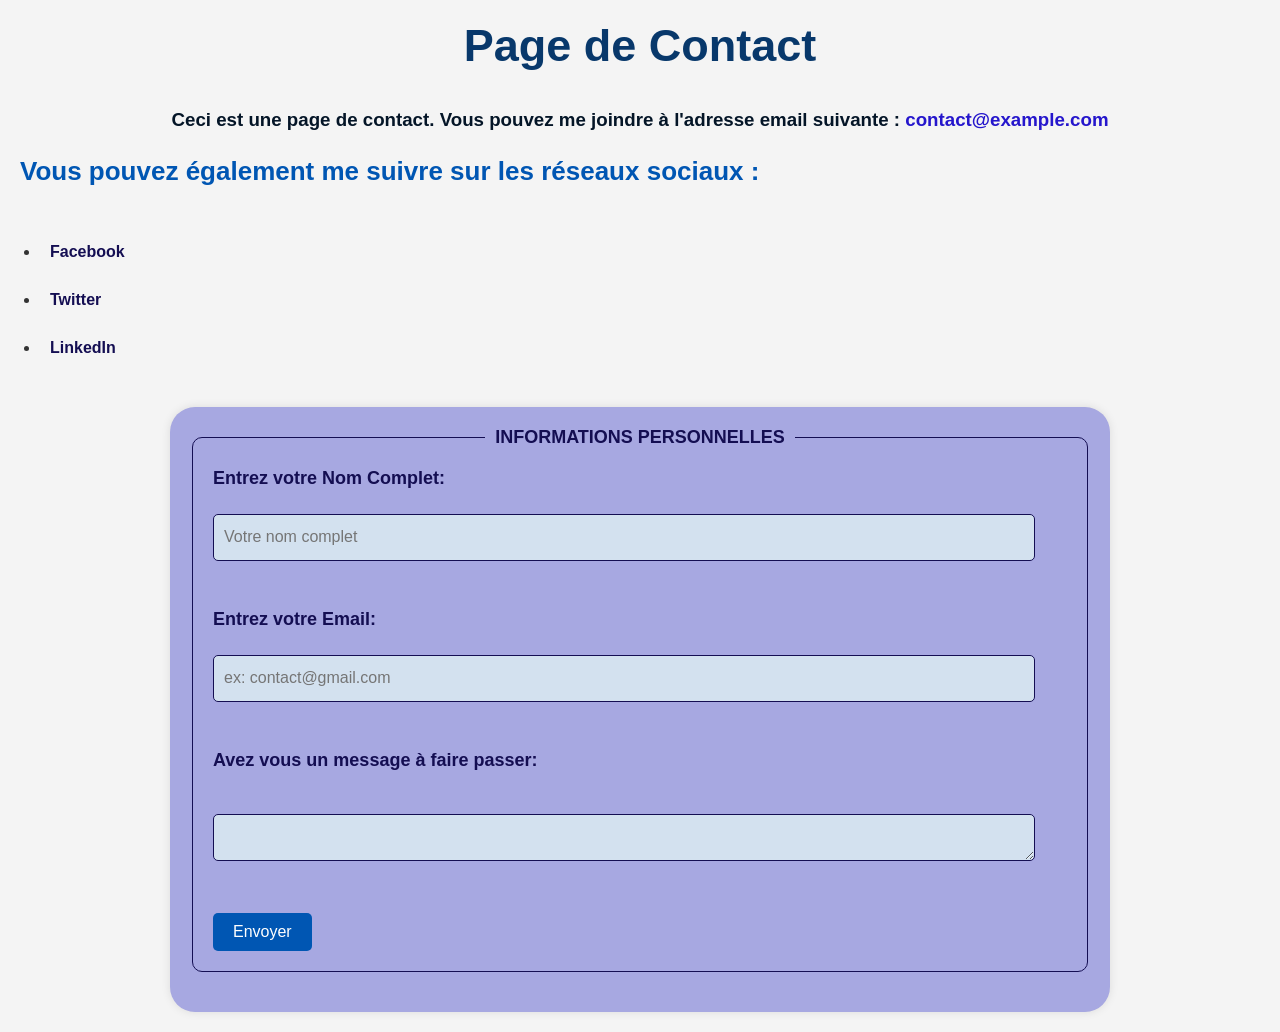
<file: contact.html>
<!DOCTYPE html>
<html lang="en">
<head>
    <meta charset="UTF-8">
    <meta name="viewport" content="width=device-width, initial-scale=1.0">
    <title>EXERCICE</title>
    <link rel="stylesheet" href="style.css">
</head>
<body>
    <h2>Page de Contact</h2>
    <h3>Ceci est une page de contact. Vous pouvez me joindre à l'adresse email suivante :
        <a href="mailto:contact@example.com">contact@example.com</a>
    </h3>
    <p>Vous pouvez également me suivre sur les réseaux sociaux :</p>
    <ul>
        <li><a href="https://www.facebook.com/example" target="_blank">Facebook</a></li>
        <li><a href="https://www.twitter.com/example" target="_blank">Twitter</a></li>
        <li><a href="https://www.linkedin.com/in/example" target="_blank">LinkedIn</a></li>

    </ul>

    <form action="traitement.php" method="post">
        <fieldset>
            <legend>INFORMATIONS PERSONNELLES</legend>
        <label for="nom">Entrez votre Nom Complet: </label>
        <input type="text" id="nom" name="nom" required placeholder="Votre nom complet"><br><br>

        <label for="email">Entrez votre Email:</label>
        <input type="email" id="email" name="email" required placeholder="ex: contact@gmail.com"><br><br>

        <label for="message">Avez vous un message à faire passer:</label><br>
        <textarea id="message" name="message" rows="5" cols="40"></textarea><br><br>

        <input type="submit" value="Envoyer">
        </fieldset>
    </form>
</body>
</html>
</file>
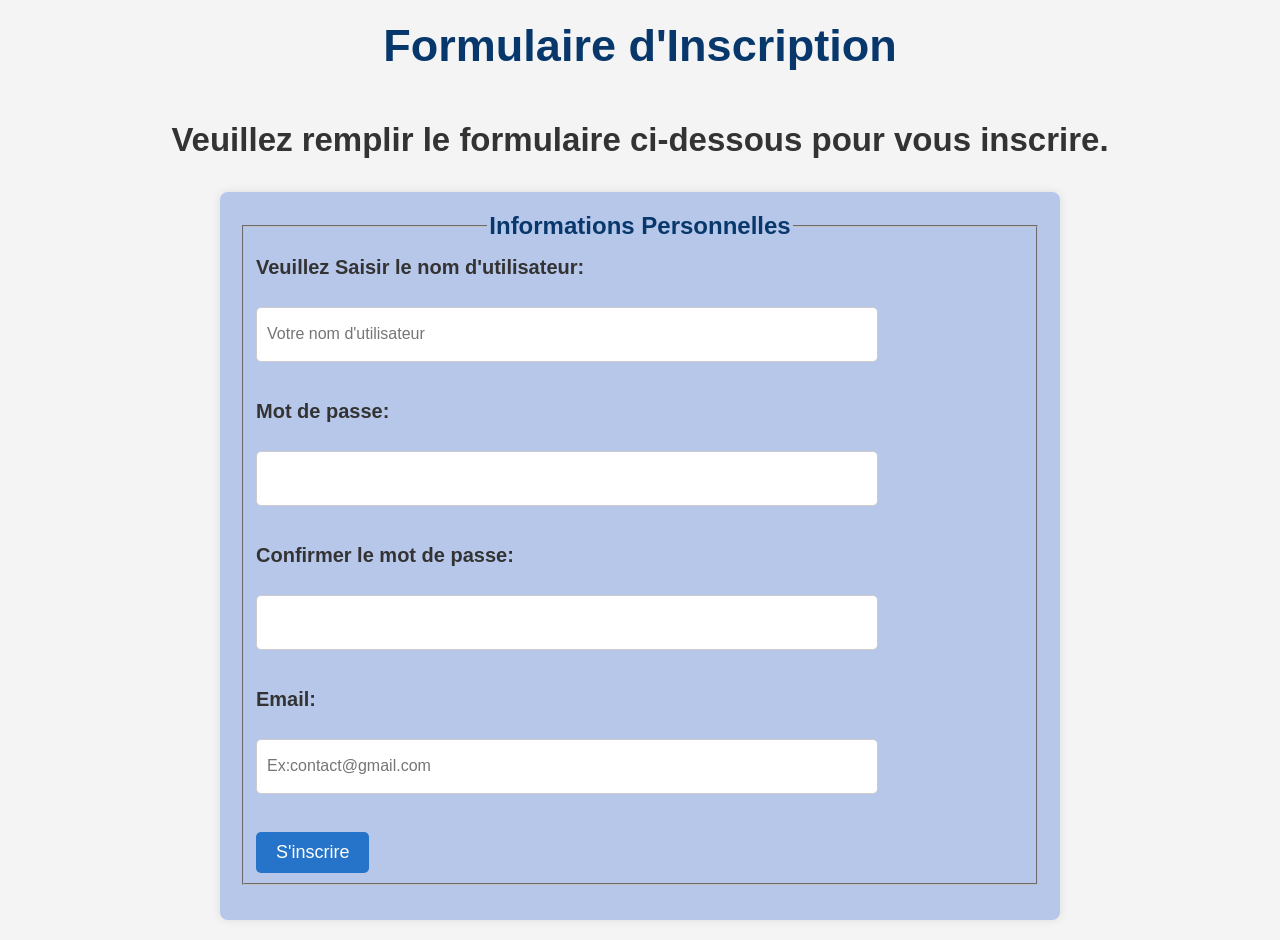
<file: formulaire.html>
<!DOCTYPE html>
<html lang="en">
<head>
    <meta charset="UTF-8">
    <meta name="viewport" content="width=device-width, initial-scale=1.0">
    <title>Formulaire d'Inscription</title>
    <link rel="stylesheet" href="style3.css">
</head>
<body>
    <h2>Formulaire d'Inscription</h2>
    <p>Veuillez remplir le formulaire ci-dessous pour vous inscrire.</p>
    <form action="traitement.php" method="post">
        <fieldset>
            <legend>Informations Personnelles</legend>
        <label for="name">Veuillez Saisir le nom d'utilisateur:</label><br>
        <input type="text" id="name" name="name" required placeholder="Votre nom d'utilisateur"><br><br>

        <label for="password">Mot de passe:</label><br>
        <input type="password" id="password" name="password" required><br><br>

        <label for="password">Confirmer le mot de passe:</label><br>
        <input type="password" id="password" name="password" required><br><br>
        
        <label for="email">Email:</label><br>
        <input type="email" id="email" name="email" required placeholder="Ex:contact@gmail.com"><br><br>
       
        <input type="submit" value="S'inscrire">
        </fieldset>
    </form>
</body>
</html>
</file>
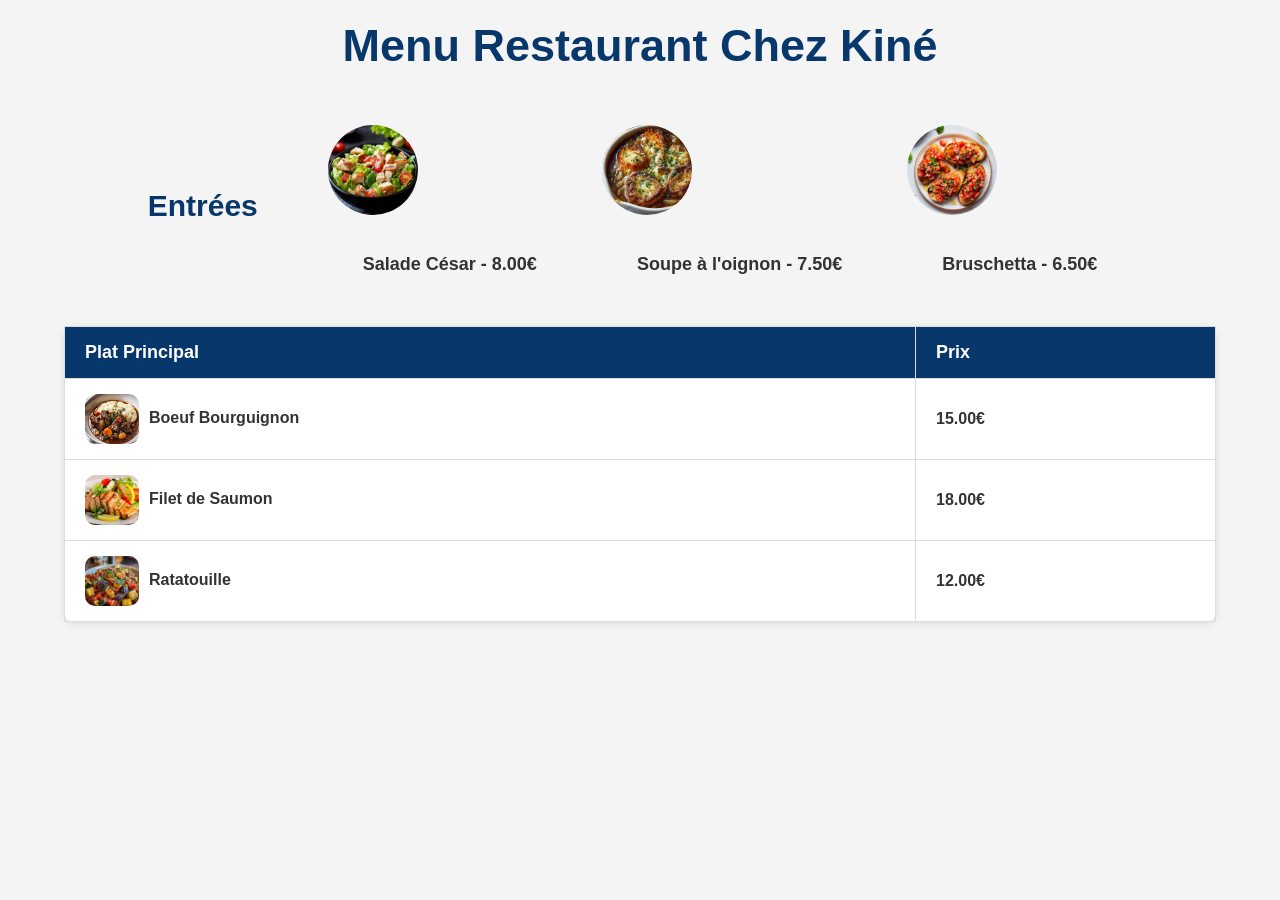
<file: menu.html>
<!DOCTYPE html>
<html lang="en">
<head>
    <meta charset="UTF-8">
    <meta name="viewport" content="width=device-width, initial-scale=1.0">
    <title>Restaurant</title>
    <link rel="stylesheet" href="style5.css">
</head>
<body>
    <h2>Menu Restaurant Chez Kiné</h2>
    <div class="menu-section">
        <h3>Entrées</h3>
        <ul>
            <li><img src="/images/salade.jpg" alt="Salade César"><p>Salade César - 8.00€</p></li>
            <li><img src="/images/soupe.jpg" alt="Soupe à l'oignon"><p>Soupe à l'oignon - 7.50€</p></li>
            <li><img src="/images/bruchetta.jpg" alt="Bruschetta"><p>Bruschetta - 6.50€</p></li>
        </ul>
    </div>
    <table>
        <tr>
            <th>Plat Principal</th>
            <th>Prix</th>
        </tr>
        <tr>
            <td><img src="/images/Boeuf.jpg" alt="Bourguignon">Boeuf Bourguignon</td>
            <td>15.00€</td>
        </tr>
        <tr>
            <td><img src="images/saumon.jpg" alt="saumon">Filet de Saumon</td>
            <td>18.00€</td>
        </tr>
        <tr>
            <td><img src="images/ratatouille.jpg" alt="ratatouille">Ratatouille</td>
            <td>12.00€</td>
        </tr>
    </table>
</body>
</html>
</file>
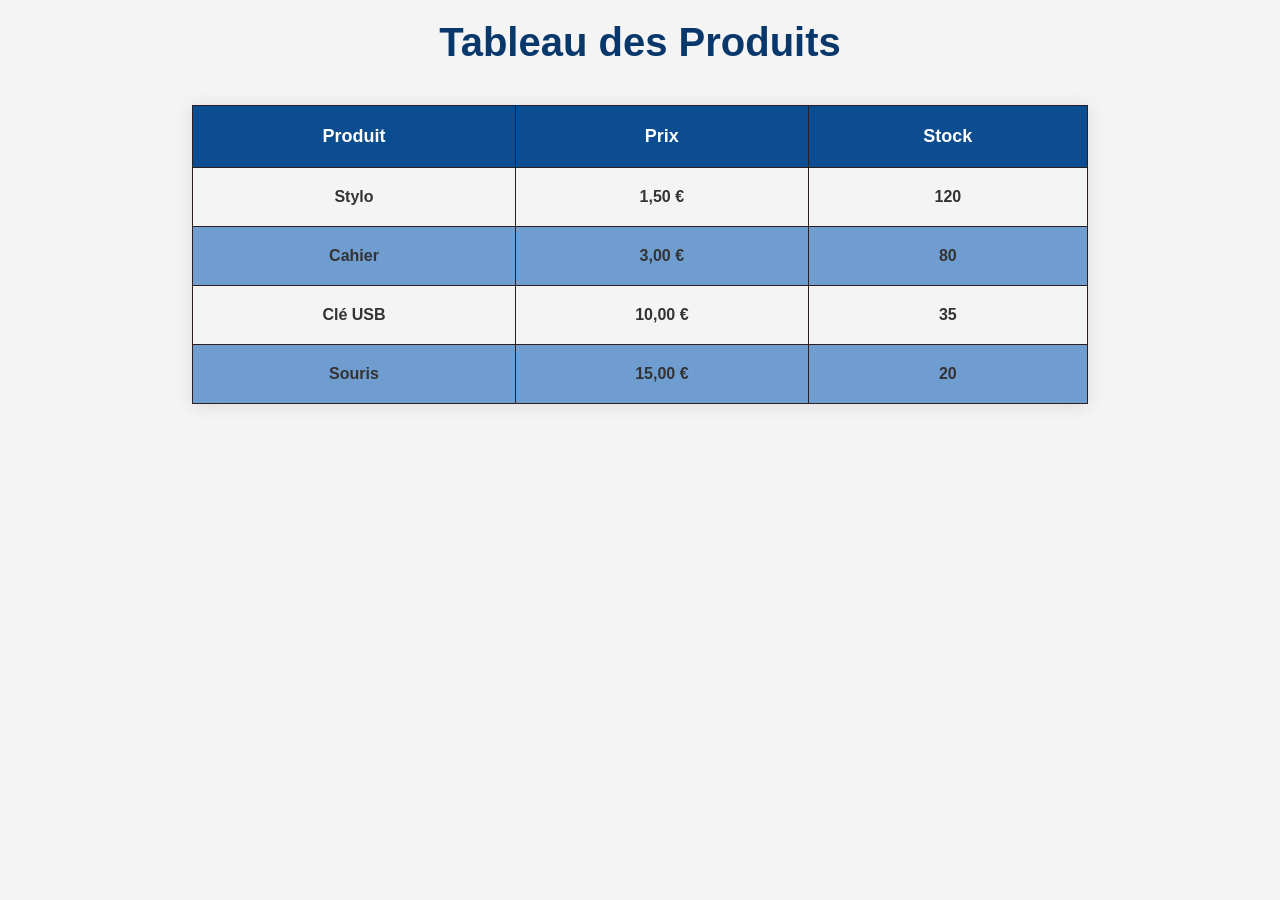
<file: tableau.html>
<!DOCTYPE html>
<html lang="fr">
<head>
  <meta charset="UTF-8">
  <title>Tableau de Produits</title>
  <link rel="stylesheet" href="style4.css">
</head>
<body>

  <h2>Tableau des Produits</h2>

  <table class="produits">
    <thead>
      <tr>
        <th>Produit</th>
        <th>Prix</th>
        <th>Stock</th>
      </tr>
    </thead>
    <tbody>
      <tr>
        <td>Stylo</td>
        <td>1,50 €</td>
        <td>120</td>
      </tr>
      <tr>
        <td>Cahier</td>
        <td>3,00 €</td>
        <td>80</td>
      </tr>
      <tr>
        <td>Clé USB</td>
        <td>10,00 €</td>
        <td>35</td>
      </tr>
      <tr>
        <td>Souris</td>
        <td>15,00 €</td>
        <td>20</td>
      </tr>
    </tbody>
  </table>

</body>
</html>
</file>
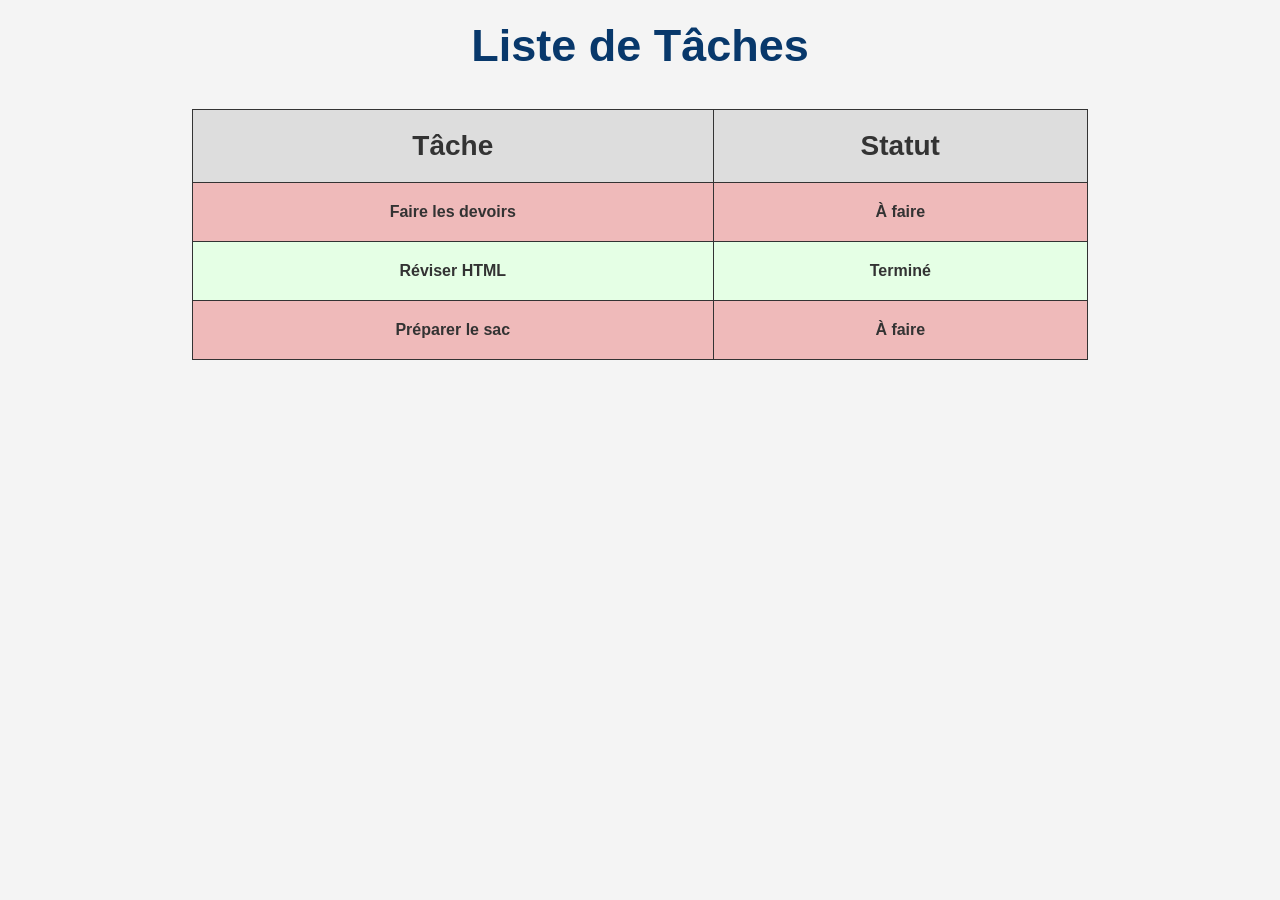
<file: tache.html>
<!DOCTYPE html>
<html lang="fr">
<head>
  <meta charset="UTF-8">
  <title>Liste de tâches</title>
  <link rel="stylesheet" href="style2.css">
</head>
<body>

  <h2>Liste de Tâches</h2>

  <table>
    <thead>
      <tr>
        <th>Tâche</th>
        <th>Statut</th>
      </tr>
    </thead>
    <tbody>
      <tr class="afaire">
        <td>Faire les devoirs</td>
        <td>À faire</td>
      </tr>
      <tr class="termine">
        <td>Réviser HTML</td>
        <td>Terminé</td>
      </tr>
      <tr class="afaire">
        <td>Préparer le sac</td>
        <td>À faire</td>
      </tr>
    </tbody>
  </table>

</body>
</html>
</file>
<file: style.css>
body{
    padding: 0;
    margin: 0;
    font-family: Arial, sans-serif;
    background-color: #f4f4f4;
    color: #333;
    box-sizing: border-box;

}
h2{
    color: #08386b;
    text-align: center;
    margin-top: 20px;
    font-size: 45px;
}
h3{
    color: #041527;
    text-align: center;
    margin-top: 20px;
}
h3 a{
    text-decoration: none;
    color: #2516cc;
}

h3 a:hover{
    color: #428ed9;
}

p{
    font-size: 26px;
    line-height: 1.6;
    margin: 20px;
    font-weight: bold;
    color: #0056b3;
}
ul li a {
    margin: 10px 0;
    text-decoration: none;
    color: #140e52;
    font-weight: bold;
}

ul{
    padding: 10px 20px;
    margin: 20px;

}
ul li {
    margin: 10px 0;
    padding: 10px;
}
ul li a:hover {
    color: #508ac4;
    
}
form {
    width: 900px;
    margin: 20px auto;
    padding: 20px;
    background-color: #a7a8e1;
    border-radius: 25px;
    box-shadow: 0 0 10px rgba(0, 0, 0, 0.1);
    margin: 20px auto;
}
fieldset{
    border: 1px solid #140e52;
    padding: 20px;
    border-radius: 10px;
    margin-bottom: 20px;
}

legend{
    font-weight: bold;
    padding: 0 10px;
    color: #140e52;
    text-align: center;
    font-size: 18px;
}
label{
    display: block;
    margin-bottom: 25px;
    font-weight: bold;
    color: #140e52;
    font-size: 18px;
}

input[type="text"],input[type="email"], textarea {
    width: 800px;
    padding: 10px;
    margin-bottom: 30px;
    border: 1px solid #140e52;
    border-radius: 5px;
    font-size: 16px;
    background-color: #d3e1ef;
    height: 25px;
}

input[type="submit"] {
    background-color: #0056b3;
    color: white;
    padding: 10px 20px;
    border: none;
    border-radius: 5px;
    cursor: pointer;
    font-size: 16px;
}

input[type="submit"]:hover {
    background-color: #003d80;
}
</file>
<file: style3.css>
body{
    padding: 0;
    margin: 0;
    font-family: Arial, sans-serif;
    background-color: #f4f4f4;
    color: #333;
    box-sizing: border-box;
}

h2{
    color: #08386b;
    text-align: center;
    margin-top: 20px;
    font-size: 45px;
}

p{
    font-size: 33px;
    line-height: 1.9;
    margin: 20px;
    text-align: center;
    font-weight: 900;
    height: auto;
}

form{
    width: 800px;
    margin: 20px auto;
    padding: 20px;
    background-color: #b7c7ea;
    border-radius: 8px;
    box-shadow: 0 0 10px rgba(0, 0, 0, 0.1);
}

fieldset{
    
    margin-bottom: 15px;
}
 legend{
    font-size: 24px;
    font-weight: bold;
    margin-bottom: 10px;
    text-align: center;
    color: #08386b;
 }
label{
    display: block;
    margin-bottom: 10px;
    font-weight: bold;
    font-size: 20px;
}

input[type="text"], input[type="email"], input[type="password"]{
    padding: 10px;
    margin-bottom: 20px;
    width: 600px;
    border: 1px solid #ccc;
    border-radius: 5px;
    font-size: 16px;
    height: 33px;
}
input[type="submit"]{
    background-color: #2574c9;
    color: white;
    padding: 10px 20px;
    border: none;
    border-radius: 5px;
    cursor: pointer;
    font-size: 18px;
}
input[type="submit"]:hover{
    background-color: #062a4a;
}   

input[type="text"]:focus {
  border: 2px solid #6993d2;
  outline: none;          /* enlève le contour bleu par défaut */
  background-color: #f0fff0;
}
input[type="email"]:focus {
  border: 2px solid #6993d2;
  outline: none;          /* enlève le contour bleu par défaut */
  background-color: #f0fff0;
}
input[type="password"]:focus {
  border: 2px solid #6993d2;
  outline: none;          /* enlève le contour bleu par défaut */
  background-color: #f0fff0;
}
</file>
<file: style5.css>
body{
    padding: 0;
    margin: 0;
    font-family: Arial, sans-serif;
    background-color: #f4f4f4;
    color: #333;
    box-sizing: border-box;
}
h2{
    color: #08386b;
    text-align: center;
    margin-top: 20px;
    font-size: 45px;
}

h3{
    color: #08386b;
    text-align: center;
    margin-top: 80px;
    font-size: 30px;
}

.menu-section{
    display: flex;
    flex-wrap: wrap;
    justify-content: center;
    gap: 30px;
    
}
li img{
    width: 90px;
    height: 90px;
    border-radius: 50%;
   
    
}

li p{
    font-size: 18px;
    font-weight: 800;
    margin: 10px;
    padding: 25px;
    
}

ul{
    display: flex;
    flex-wrap: wrap;
    justify-content: center;
    gap: 30px;
}
ul li{
    list-style: none;
    

}

table td img{
    width: 54px;
    height: 50px;
    border-radius: 10px;
    object-fit: cover;
}
table{
    border-collapse: collapse;
    width: 90%;
    margin: 0 auto;
    background-color: #fff;
    box-shadow: 0 2px 8px rgba(0, 0, 0, 0.1);
    border-radius: 10px;
    margin-bottom: 50px;
   
}
th, td{
    padding: 15px 20px;
    text-align: left;
    border: 1px solid #ddd;
}
th{
    background-color: #08386b;
    color: #fff;
    font-size: 18px;
}
td{
    font-size: 16px;
    padding: 15px 20px;
    font-weight: 800;

}
  td img{
    vertical-align: middle;
    margin-right: 10px;
    
}
</file>
<file: style4.css>
body{
    padding: 0;
    margin: 0;
    font-family: Arial, sans-serif;
    background-color: #f4f4f4;
    color: #333;
    box-sizing: border-box;
}

h2{
    color: #08386b;
    text-align: center;
    margin-top: 20px;
    font-size: 40px;
}
.produits{
    width: 70%;
    margin: 40px auto;
    border-collapse: collapse;
    box-shadow: 0 2px 18px rgba(0, 0, 0, 0.1);
}
.produits th, .produits td{
    padding: 20px 20px;
    border: 1.3px solid #2c1f1f;
    text-align: center;
}
.produits th{
    background-color: #0c4c91;
    color: #fff;
    font-size: 18px;
}
.produits td{
    font-size: 16px;
    font-weight: 700;
}
.produits tr:nth-child(even){
    background-color: #709dd0;
}
.produits tr:hover{
    background-color: #d0e4f7;
}
</file>
<file: style2.css>
body{
    padding: 0;
    margin: 0;
    font-family: Arial, sans-serif;
    background-color: #f4f4f4;
    color: #333;
    box-sizing: border-box;
}
h2{
    color: #08386b;
    text-align: center;
    margin-top: 20px;
    font-size: 45px;
}

table {
  width: 70%;
  border-collapse: collapse;
  margin: 20px auto;
}

th, td {
  border: 1px solid #333;
  padding: 20px;
  text-align: center;
  
}
td {
  font-size: 16px;
  font-weight: 900;
}

th {
  background-color: #ddd;
  font-size: 28px;
}

/* Statuts */
.afaire {
  background-color: #efbaba; /* rouge clair */
}

.termine {
  background-color: #e5ffe5; /* vert clair */
}
</file>
